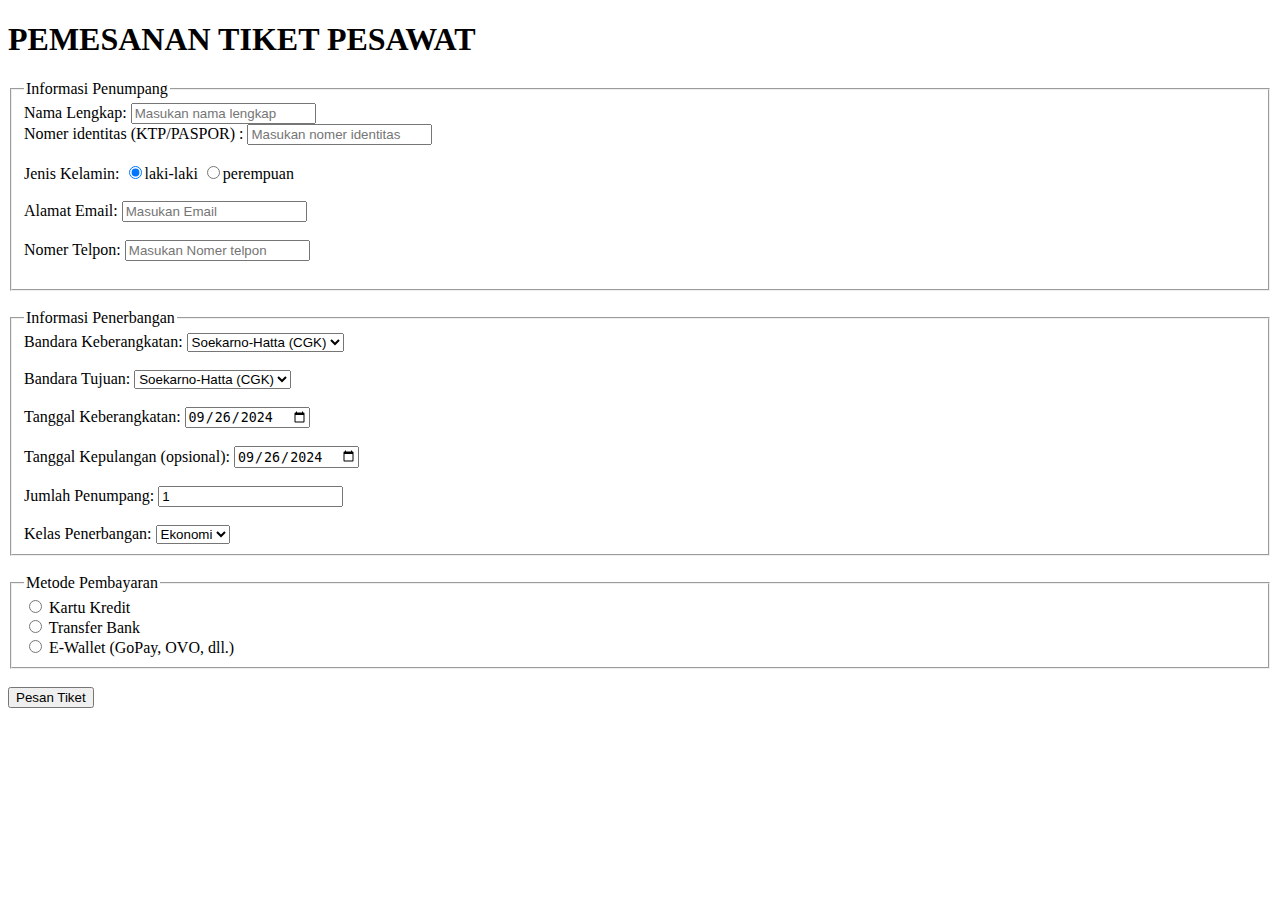
<file: index.html>
<!DOCTYPE html>
<html lang="en">
<head>
    <meta charset="UTF-8">
    <meta name="viewport" content="width=device-width, initial-scale=1.0">
    <title>from pemesanan tiket pesawat</title>
    <link rel="stylesheet" href="/style.css">
</head>
<body>
    <h1> PEMESANAN TIKET PESAWAT</h1>

    <form>
        <fieldset>
            <legend>Informasi Penumpang</legend>
            Nama Lengkap: <input type="tekt" name="nama" placeholder="Masukan nama lengkap"><br>
            Nomer identitas (KTP/PASPOR) : <input type="tekt" name="nama" placeholder="Masukan nomer identitas"><br><br>
            Jenis Kelamin:
            <input type="radio" name="gender" value="laki-laki" checked>laki-laki
            <input type="radio" name="gender" value="Perempuan">perempuan<br><br>
            Alamat Email: <input type="email" name="emial" placeholder="Masukan Email"><br><br>
            Nomer Telpon: <input type="text" name="telepon" placeholder="Masukan Nomer telpon"><br><br>
        </fieldset>
        <br>

        <fieldset>
            <legend>Informasi Penerbangan</legend>
            <label>Bandara Keberangkatan:
                <select name="bandara_keberangkatan">
                    <option value="Soekarno-Hatta (CGK)">Soekarno-Hatta (CGK)</option>
                </select>
            </label><br><br>

            <label>Bandara Tujuan:
                <select name="bandara_tujuan">
                    <option value="Soekarno-Hatta (CGK)">Soekarno-Hatta (CGK)</option>
                </select>
            </label><br><br>

            <label>Tanggal Keberangkatan:
                <input type="date" name="tanggal_keberangkatan" value="2024-09-26" required>
            </label><br><br>

            <label>Tanggal Kepulangan (opsional):
                <input type="date" name="tanggal_kepulangan" value="2024-09-26">
            </label><br><br>

            <label>Jumlah Penumpang:
                <input type="number" name="jumlah_penumpang" value="1" min="1">
            </label><br><br>

            <label>Kelas Penerbangan:
                <select name="kelas_penerbangan">
                    <option value="Ekonomi">Ekonomi</option>
                    <option value="Bisnis">Bisnis</option>
                </select>
            </label>
        </fieldset>

        <br>

        <fieldset>
            <legend>Metode Pembayaran</legend>
            <label><input type="radio" name="metode_pembayaran" value="Kartu Kredit"> Kartu Kredit</label><br>
            <label><input type="radio" name="metode_pembayaran" value="Transfer Bank"> Transfer Bank</label><br>
            <label><input type="radio" name="metode_pembayaran" value="E-Wallet"> E-Wallet (GoPay, OVO, dll.)</label>
        </fieldset>

        <br>

        <button type="submit">Pesan Tiket</button>
    </form>
</body>
</html>
</file>
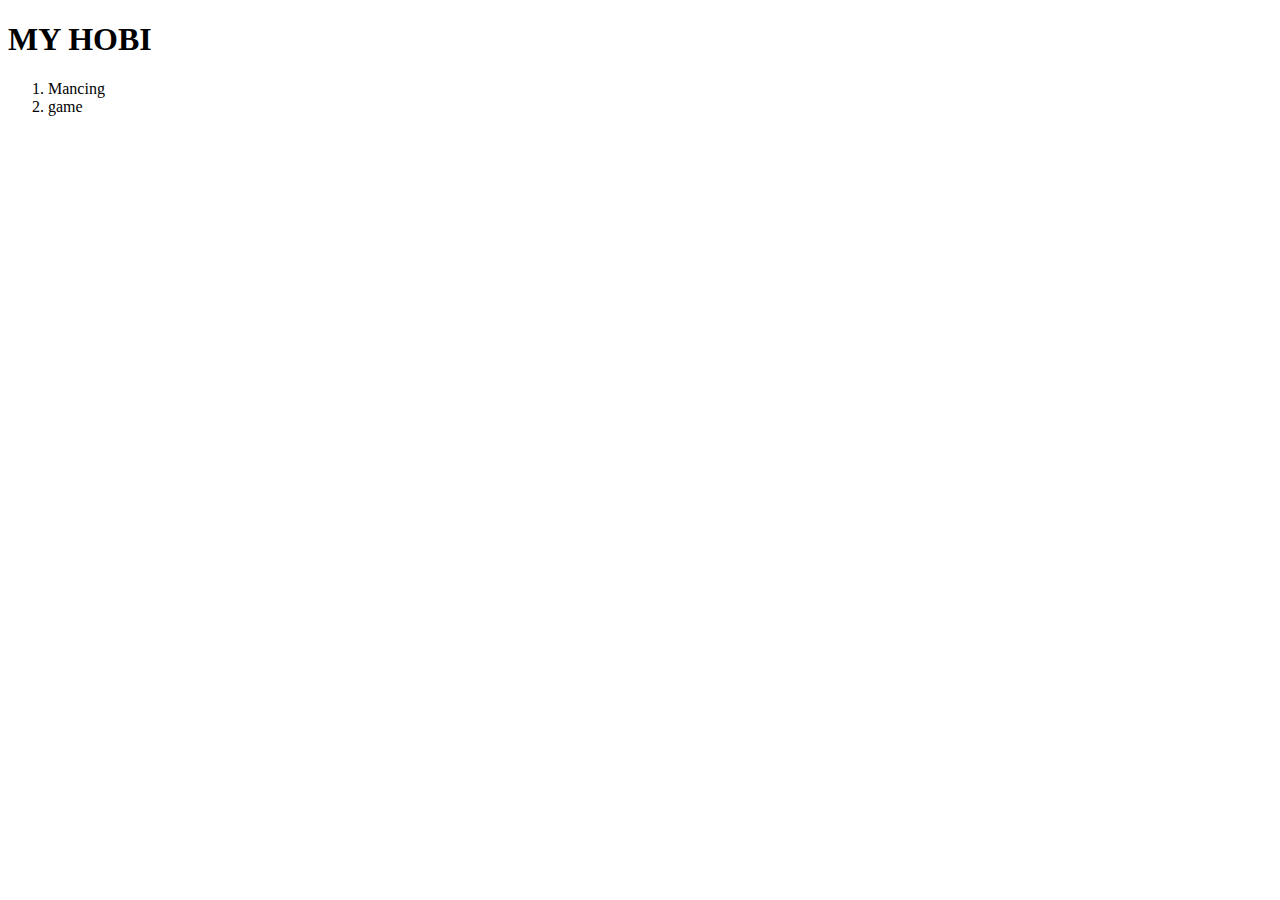
<file: hobi.html>
<!DOCTYPE html>
<html lang="en">
<head>
    <meta charset="UTF-8">
    <meta name="viewport" content="width=device-width, initial-scale=1.0">
    <title>My hobi</title>
</head>
<body>
    <h1>MY HOBI</h1>
    <ol>
        <li>Mancing</li>
        <li>game</li>
    </ol>
</body>
</html>
</file>
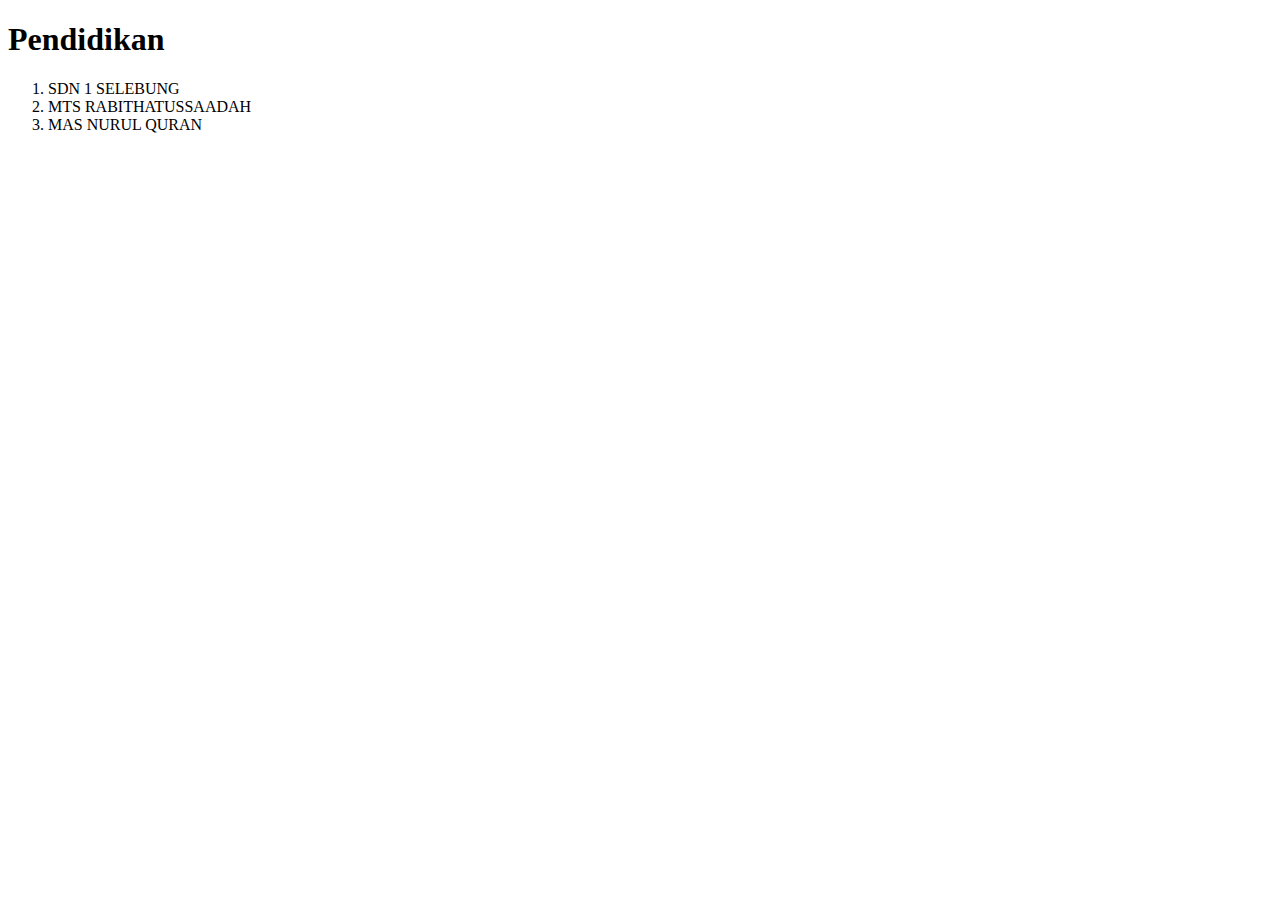
<file: pendidikan.html>
<!DOCTYPE html>
<html lang="en">
<head>
    <meta charset="UTF-8">
    <meta name="viewport" content="width=device-width, initial-scale=1.0">
    <title>pendidikan</title>
</head>
<body>
    <h1>Pendidikan</h1>
    <ol>
        <li>SDN 1 SELEBUNG</li>
        <li>MTS RABITHATUSSAADAH</li>
        <li>MAS NURUL QURAN </li>
    </ol>
</body>
</html>
</file>
<file: style.css>
body {
   
    background-size: cover;
}
</file>
